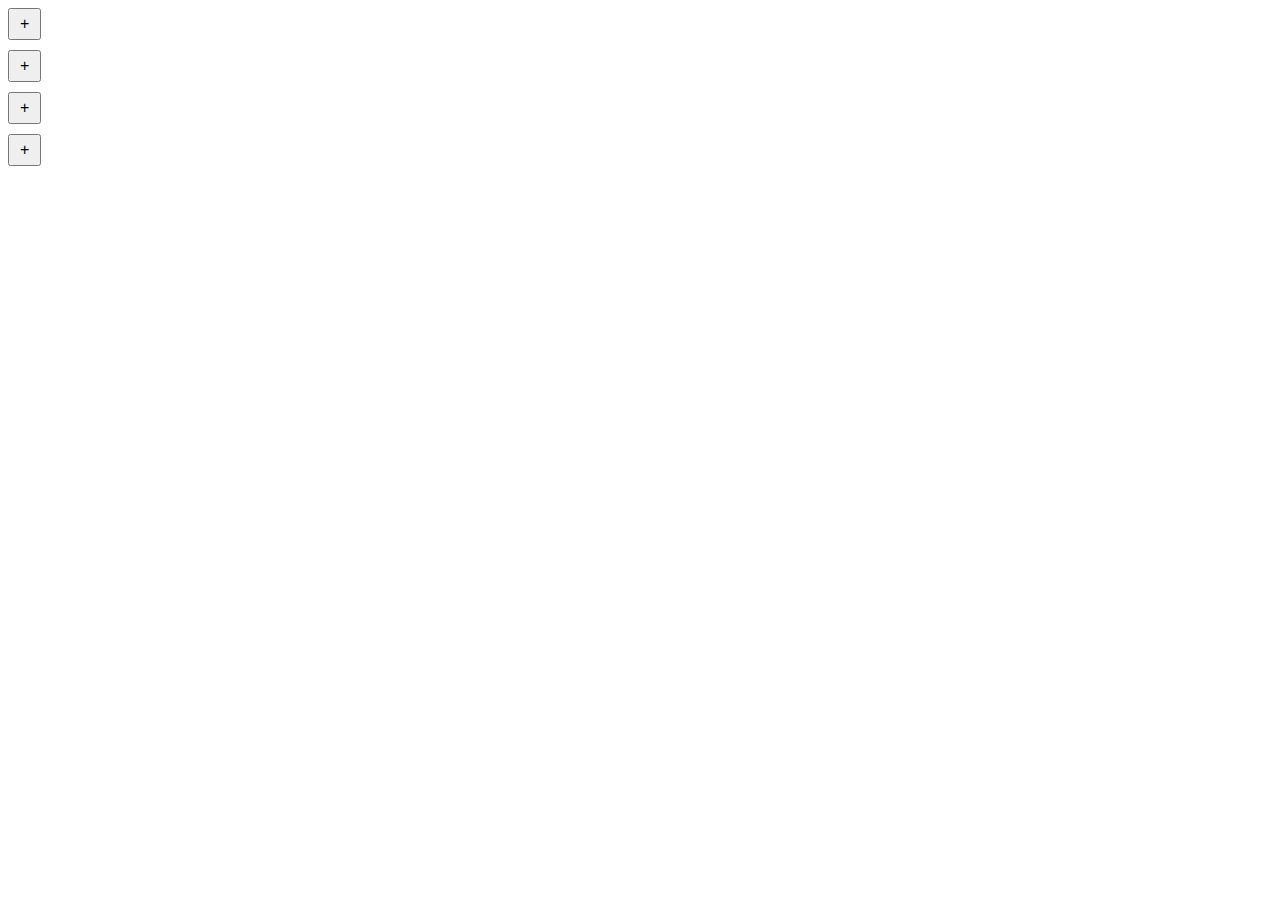
<file: test.html>
<!DOCTYPE html>
    <html lang="en">
    <head>
        <meta charset="UTF-8">
        <meta name="viewport" content="width=device-width, initial-scale=1.0">
        <title>Document</title>
        <link rel="stylesheet" href="./test.css">
    </head>
    <body>  
      <div class="dropdown-column">
        <div class="dropdown">
          <button class="dropdown-btn">+</button>
          <div class="dropdown-content">
            <!-- Content for the first dropdown -->
            <p>Dropdown 1 Content</p>
          </div>
        </div>
    
        <div class="dropdown">
          <button class="dropdown-btn">+</button>
          <div class="dropdown-content">
            <!-- Content for the second dropdown -->
            <p>Dropdown 2 Content</p>
          </div>
        </div>
    
        <div class="dropdown">
          <button class="dropdown-btn">+</button>
          <div class="dropdown-content">
            <!-- Content for the third dropdown -->
            <p>Dropdown 3 Content</p>
          </div>
        </div>
    
        <div class="dropdown">
          <button class="dropdown-btn">+</button>
          <div class="dropdown-content">
            <!-- Content for the fourth dropdown -->
            <p>Dropdown 4 Content</p>
          </div>
        </div>
      </div>
  
        <script src="./test.js"></script>
    </body>
    </html>
</file>
<file: test.css>
.dropdown-column{display:flex;flex-direction:column}.dropdown{margin-bottom:10px}.dropdown-btn{padding:5px 10px;font-size:16px;cursor:pointer}.dropdown-content{display:none;position:absolute;background-color:#f9f9f9;box-shadow:0 8px 16px rgba(0,0,0,.2);z-index:1}.dropdown-content p{padding:10px;margin:0}.dropdown:hover .dropdown-content{display:block}
</file>
